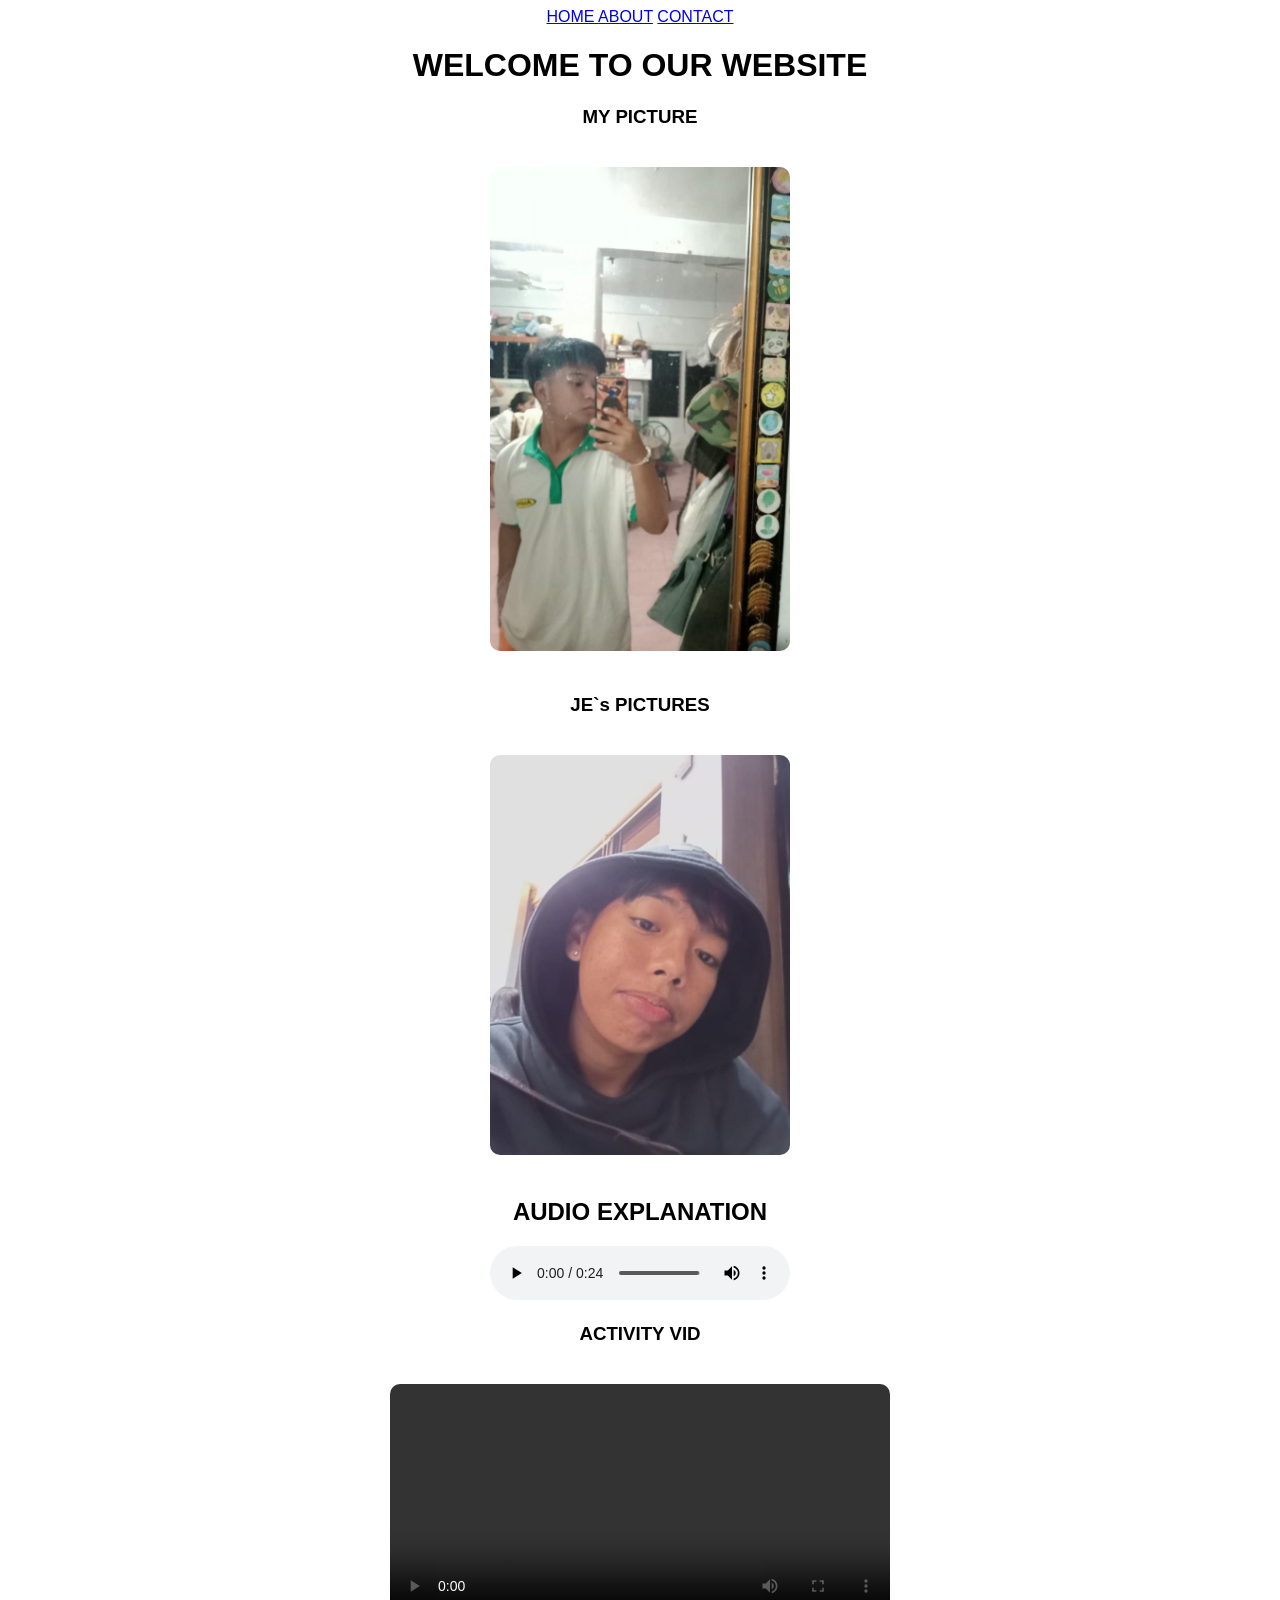
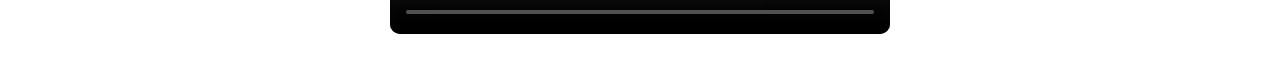
<file: index.html>
<!DOCTYPE html>
<html lang="en">
<head>
    <meta charset="UTF-8">
    <title>My Media Page</title>
    <style>
        body { font-family: sans-serif; text-align: center; }
        img, video { max-width: 100%; height: auto; border-radius: 10px; margin: 20px 0; }
        .container { width: 80%; margin: auto; }
    </style>
</head>
<body>

    <nav>
        <a href="index.html"target="_blank">HOME </a>
        <a href="about.html"target="_blank"> ABOUT</a>
        <a href="contact.html"target="_blank"> CONTACT</a>
    </nav>

    <div class="container">
        <h1>WELCOME TO OUR WEBSITE</h1>
<section>
        <h3>MY PICTURE</h3>
        <img src="shai.jpg" alt="Your Picture" width="300" height="auto">
</section>

<section>
    <h3>JE`s PICTURES</h3>
<img src="je.jpg" alt="JE PICTURE" width="300" height="auto">

</section>
<h2>AUDIO EXPLANATION</h2>
<section>
<audio controls> 
<source src="web explanation.mp3" type="audio/mpeg">
</audio>
</section>
<h3>ACTIVITY VID</h3>
       <video controls src="VID.mp4" width="500">

       </video>

      
    </div>

</body>
</html>
</file>
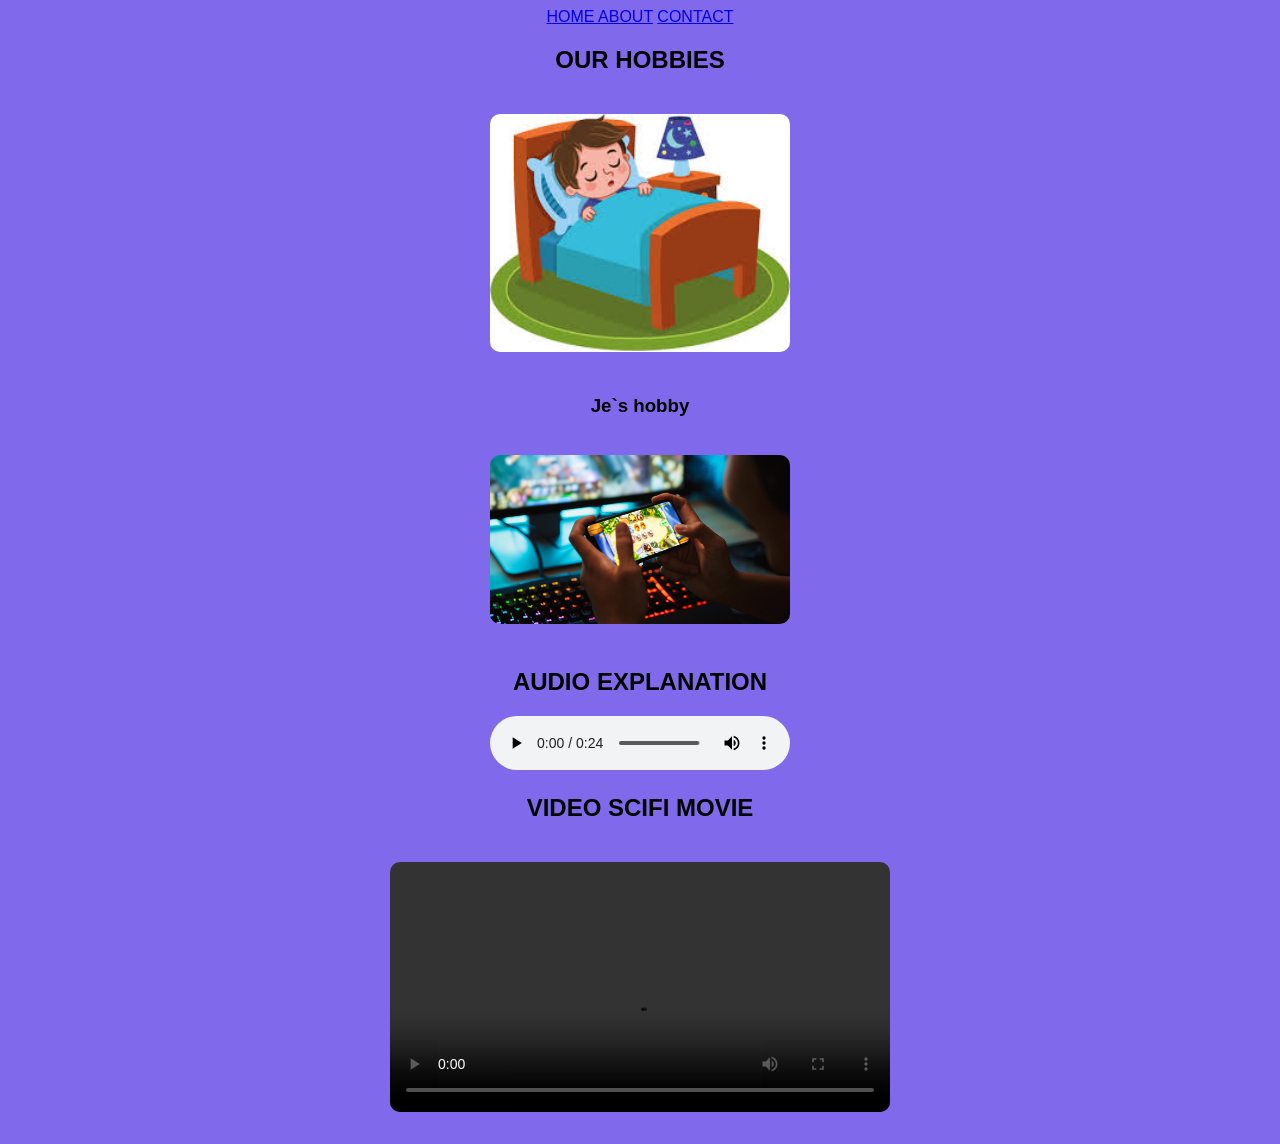
<file: about.html>
<!DOCTYPE html>
<html lang="en">
<head>
    <meta charset="UTF-8">
    <meta name="viewport" content="width=device-width, initial-scale=1.0">
    <title>Document</title>
    <style>
        body { font-family: sans-serif; text-align: center; background-color: #8169eb; }
        img, video { max-width: 100%; height: auto; border-radius: 10px; margin: 20px 0; }
        .container { width: 80%; margin: auto; }
    </style>
</head>
<body>
        <nav>
        <a href="index.html"target="_blank">HOME </a>
        <a href="about.html"target="_blank"> ABOUT</a>
        <a href="contact.html"target="_blank"> CONTACT</a>
    </nav>
    <h2>OUR HOBBIES</h2>
    <img src="sleep.jpg" alt="Your Hobby" width="300" height="auto">
    <h3>Je`s hobby</h3>
    <img src="games.jpg" alt="Your Hobby" width="300" height="auto">
    <h2>AUDIO EXPLANATION</h2>
    <audio controls>
         <source src="web explanation.mp3" type="audio/mpeg">
    </audio>
    <H2>VIDEO SCIFI MOVIE</H2>
<video controls src="sci fi movie.mp4" width="500">
</video>
</body>
</html>
</file>
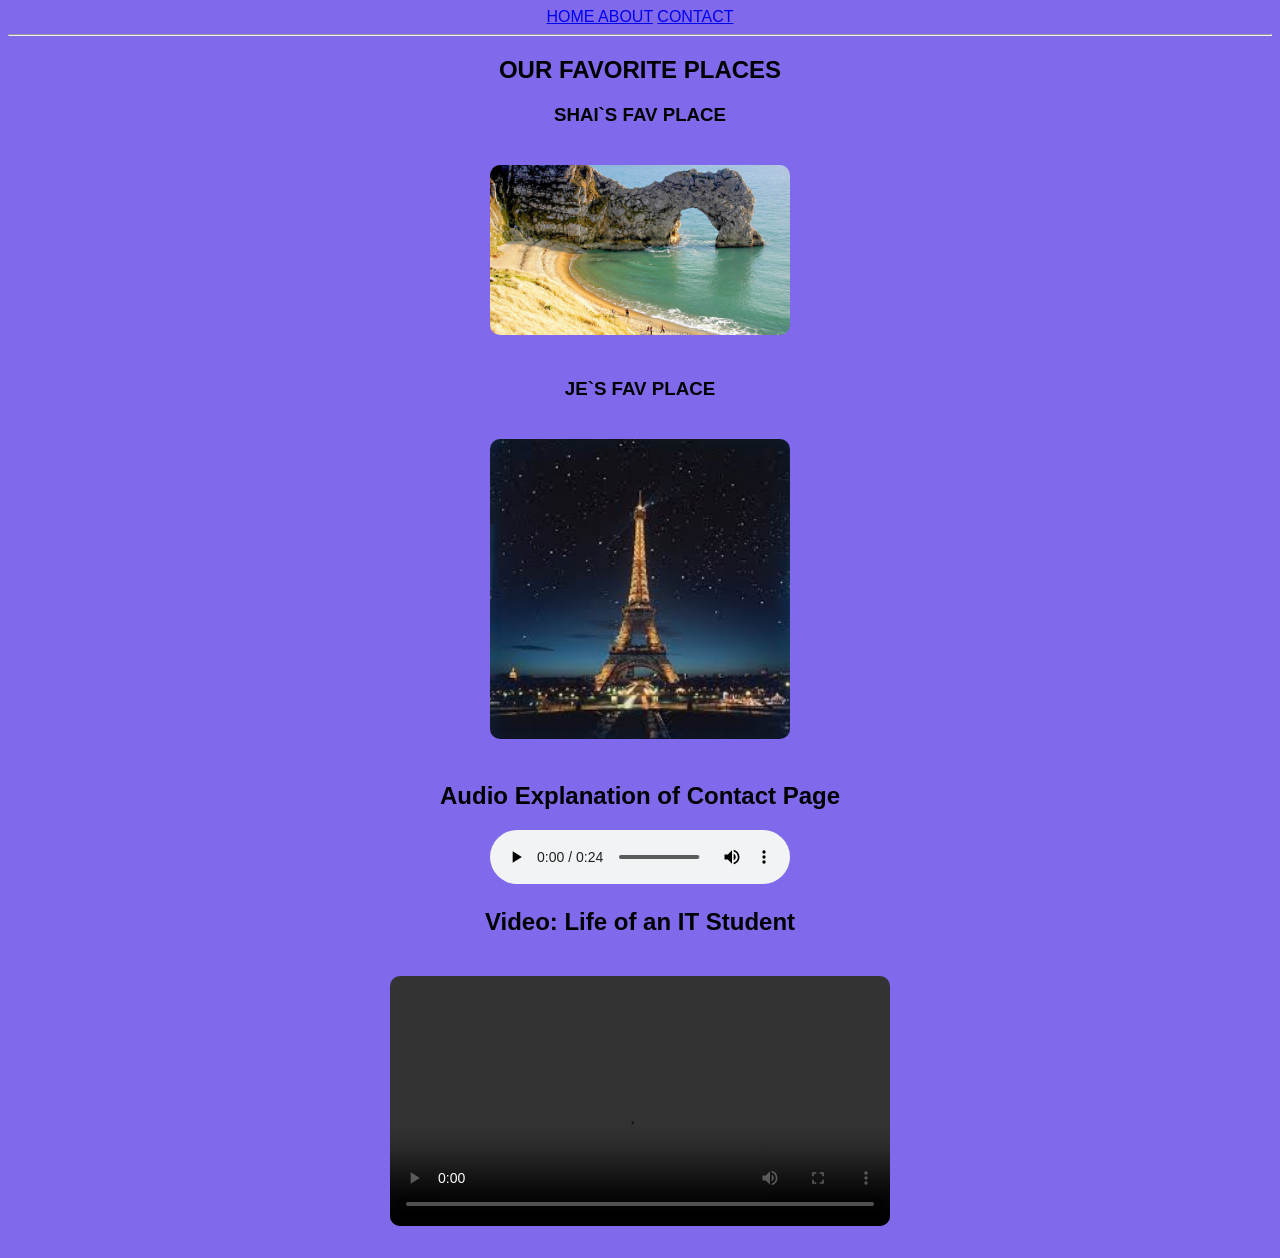
<file: contact.html>
<!DOCTYPE html>
<html>
<head>
    <title>Contact</title>
    <style>
        body { font-family: sans-serif; text-align: center; background-color: #8169eb; }
        img, video { max-width: 100%; height: auto; border-radius: 10px; margin: 20px 0; }
        .container { width: 80%; margin: auto; }
    </style>
</head>
<body>

    
       <nav>
        <a href="index.html"target="_blank">HOME </a>
        <a href="about.html"target="_blank"> ABOUT</a>
        <a href="contact.html"target="_blank"> CONTACT</a>
    </nav>
    <hr>

    <h2>OUR FAVORITE PLACES</h2>
    <H3>SHAI`S FAV PLACE</H3>
    <img src="uk.jpg" alt="fav place" width="300">
<h3>JE`S FAV PLACE</h3>
<img src="paris.jpg" alt="fav place" width="300">
    <h2>Audio Explanation of Contact Page</h2>
    <audio controls>
        <source src="web explanation.mp3" type="audio/mpeg">
        
    </audio>

    <h2>Video: Life of an IT Student</h2>
    <video controls src="life of an IT students.mp4" width="500">
       
    </video>

</body>
</html>
</file>
